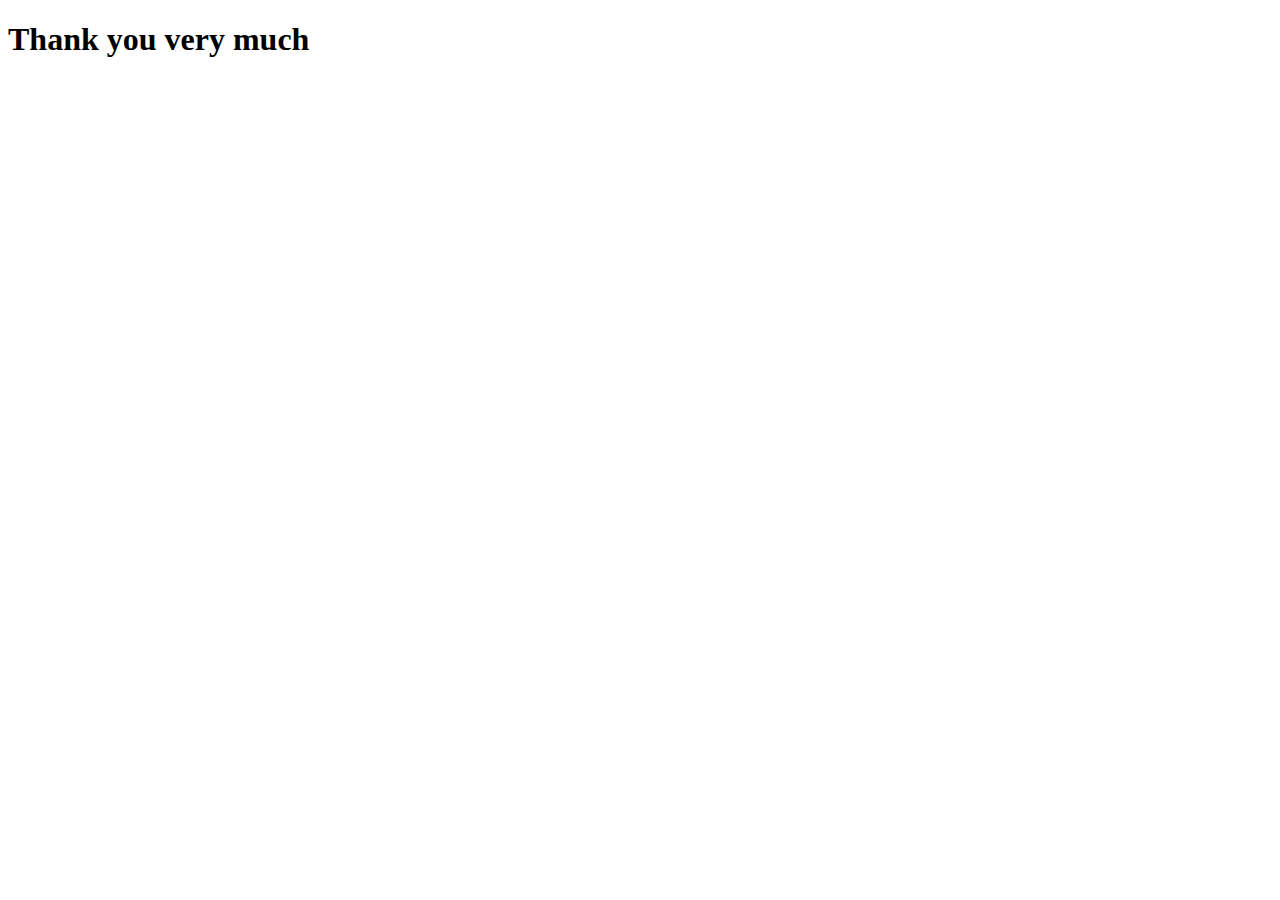
<file: contact.html>
<!DOCTYPE html>
<html lang="en">
<head>
    <meta charset="UTF-8">
    <meta name="viewport" content="width=device-width, initial-scale=1.0">
    <title>Thanks</title>
</head>
<body>
    <h1>Thank you very much</h1>
</body>
</html>
</file>
